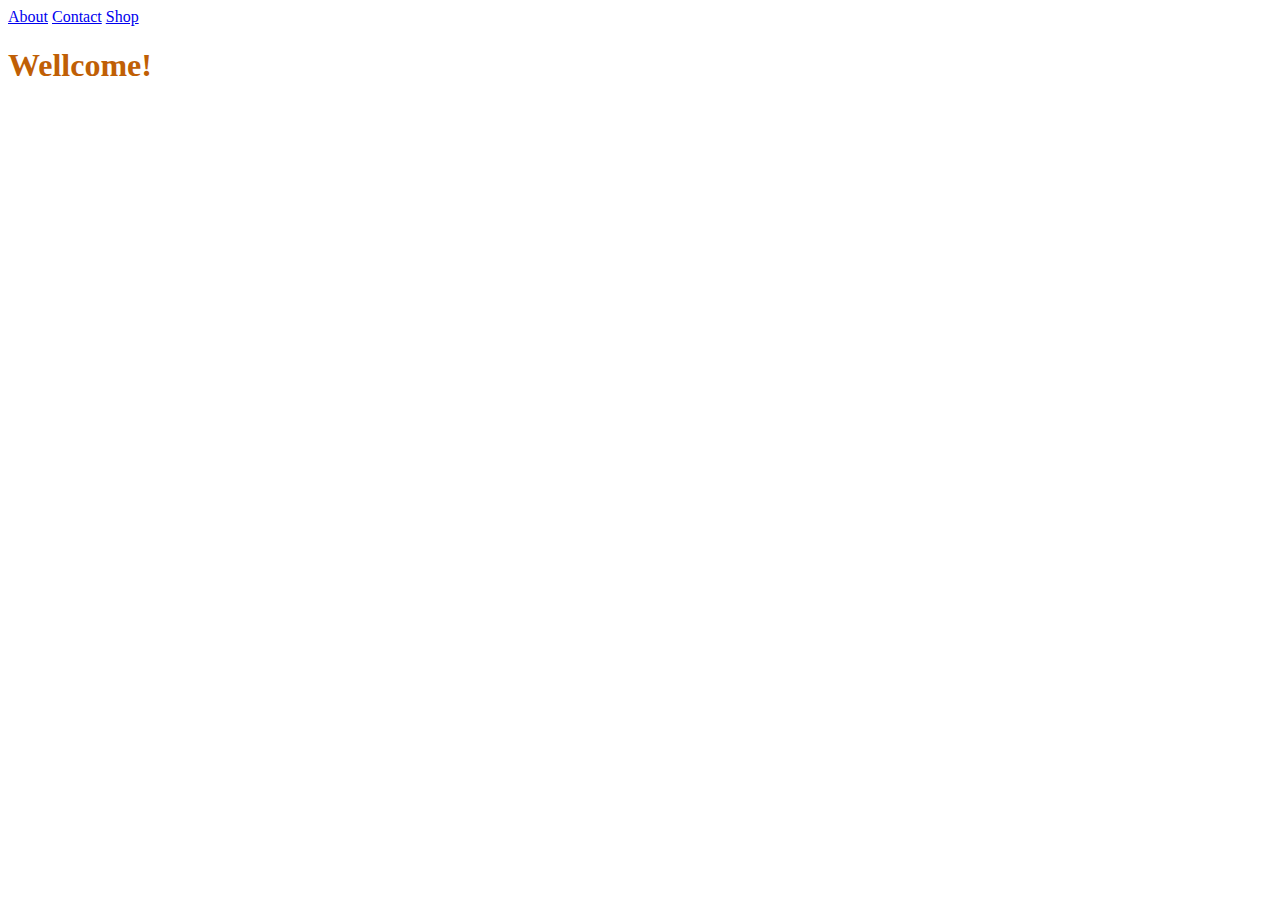
<file: index.html>
<html lang="en">
<head>
    <meta charset="UTF-8">
    <meta http-equiv="X-UA-Compatible" content="IE=edge">
    <meta name="viewport" content="width=device-width, initial-scale=1.0">
    <link rel="stylesheet" href="css/styles.css">
    <script src="js/main.js"></script>
    <title>Document</title>
</head>
<body>
    <head>
        <nav>
            <a href="about.html">About</a>
            <a href="contact.html">Contact</a>
            <a href="shop.html">Shop</a>
        </nav>
    </head>
    <h1>Wellcome!</h1>
</body>
</html>
</file>
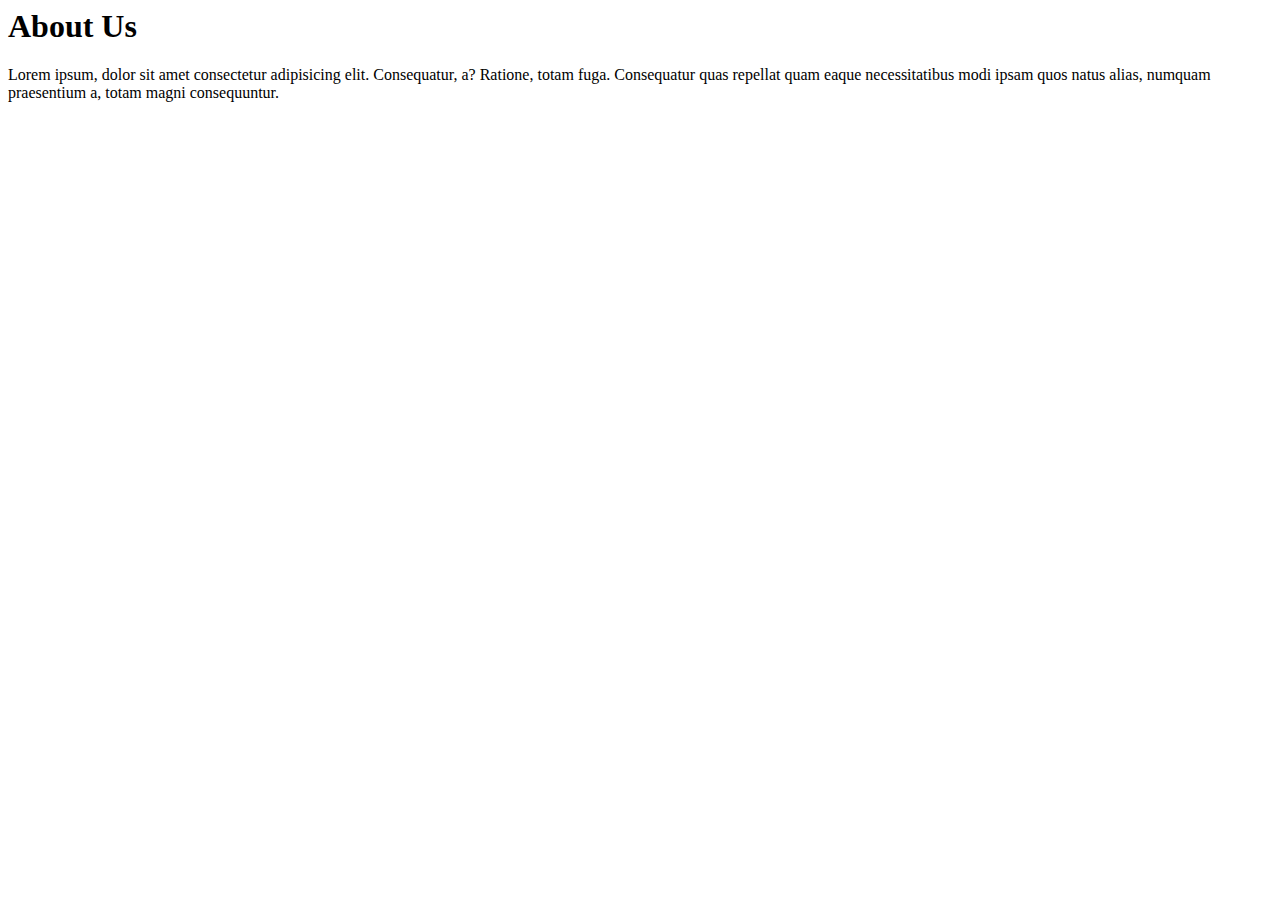
<file: about.html>
<html lang="en">
<head>
    <meta charset="UTF-8">
    <meta http-equiv="X-UA-Compatible" content="IE=edge">
    <meta name="viewport" content="width=device-width, initial-scale=1.0">
    <title>Document</title>
</head>
<body>
    <h1>About Us</h1>
    <p>Lorem ipsum, dolor sit amet consectetur adipisicing elit. Consequatur, a? Ratione, totam fuga. Consequatur quas repellat quam eaque necessitatibus modi ipsam quos natus alias, numquam praesentium a, totam magni consequuntur.</p>
</body>
</html>
</file>
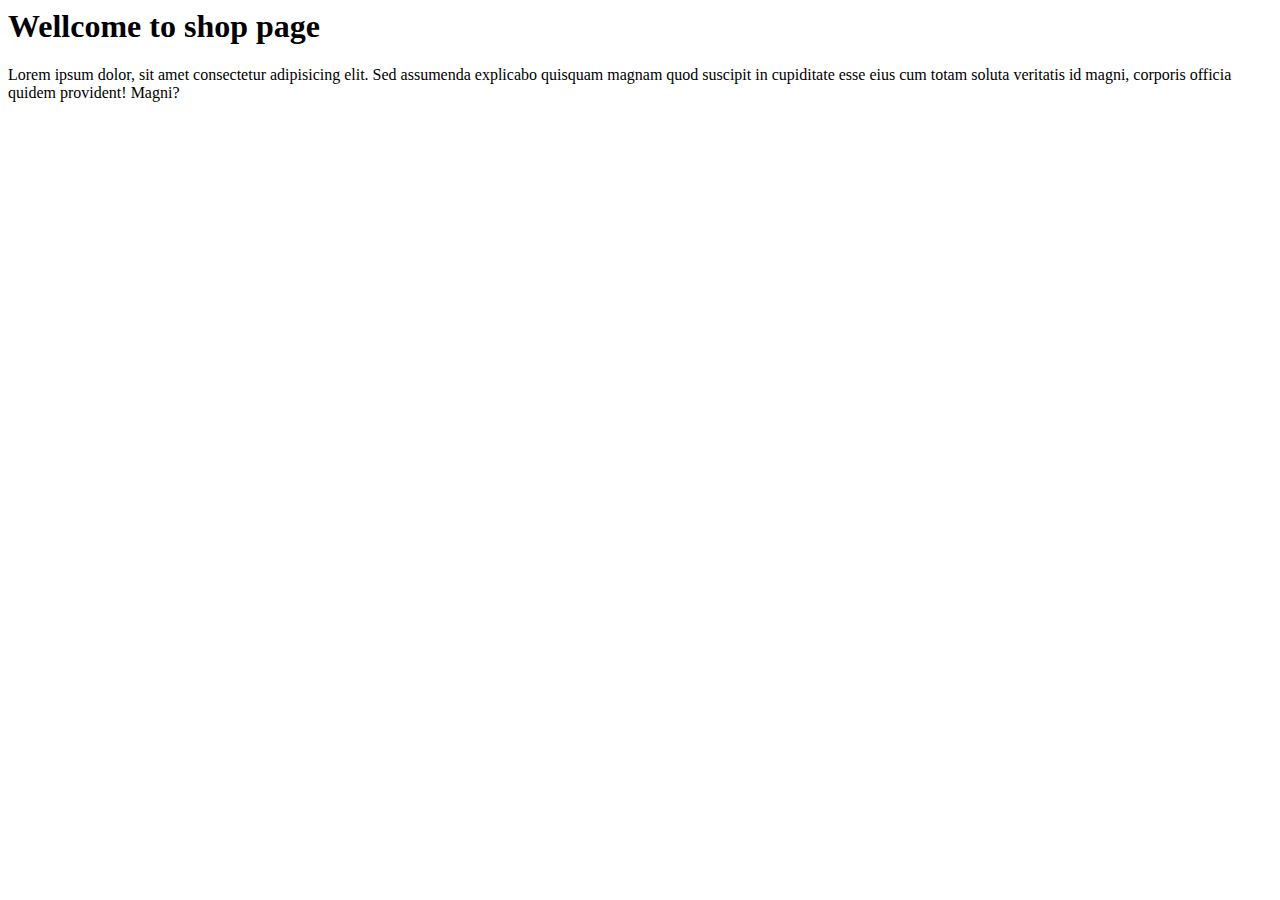
<file: shop.html>
<html lang="en">
<head>
    <meta charset="UTF-8">
    <meta http-equiv="X-UA-Compatible" content="IE=edge">
    <meta name="viewport" content="width=device-width, initial-scale=1.0">
    <title>shop page</title>
</head>
<body>
    <h1>Wellcome to shop page</h1>
    <p>Lorem ipsum dolor, sit amet consectetur adipisicing elit. Sed assumenda explicabo quisquam magnam quod suscipit in cupiditate esse eius cum totam soluta veritatis id magni, corporis officia quidem provident! Magni?</p>
</body>
</html>
</file>
<file: css/styles.css>
h1 {
    color: rgb(192, 95, 5);
}
</file>
